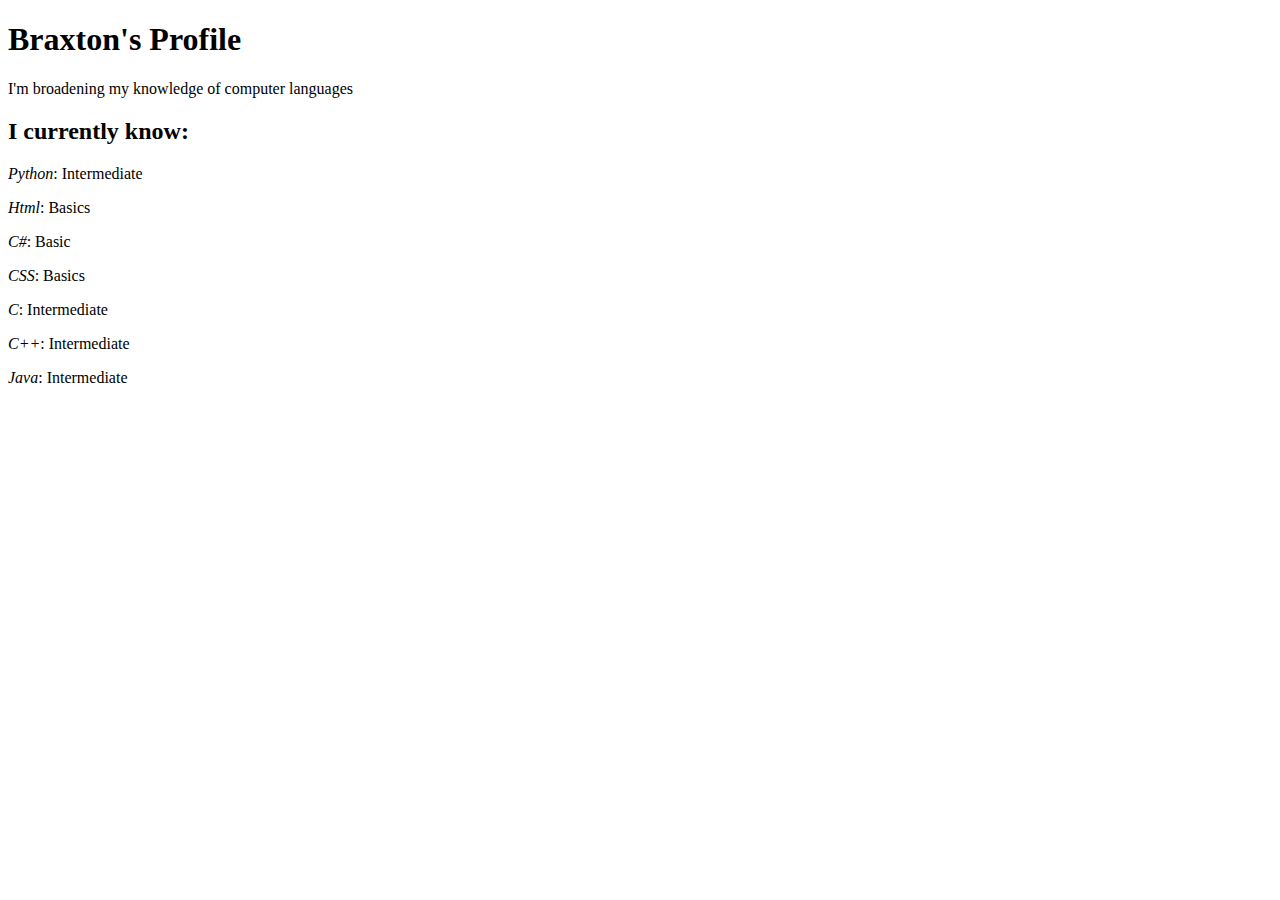
<file: Index.html>
<!doctype html>
<html>
 <body>
  <h1>Braxton's Profile</h1>
  <p>I'm broadening my knowledge of computer languages</p>
  <h2>I currently know:</h2>
  <p><em>Python</em>: Intermediate</p>
  <p><em>Html</em>: Basics</p>
  <p><em>C#</em>: Basic</p>
  <p><em>CSS</em>: Basics</p>
  <p><em>C</em>: Intermediate</p>
  <p><em>C++</em>: Intermediate</p>
  <p><em>Java</em>: Intermediate</p>
 </body>
</html>
</file>
